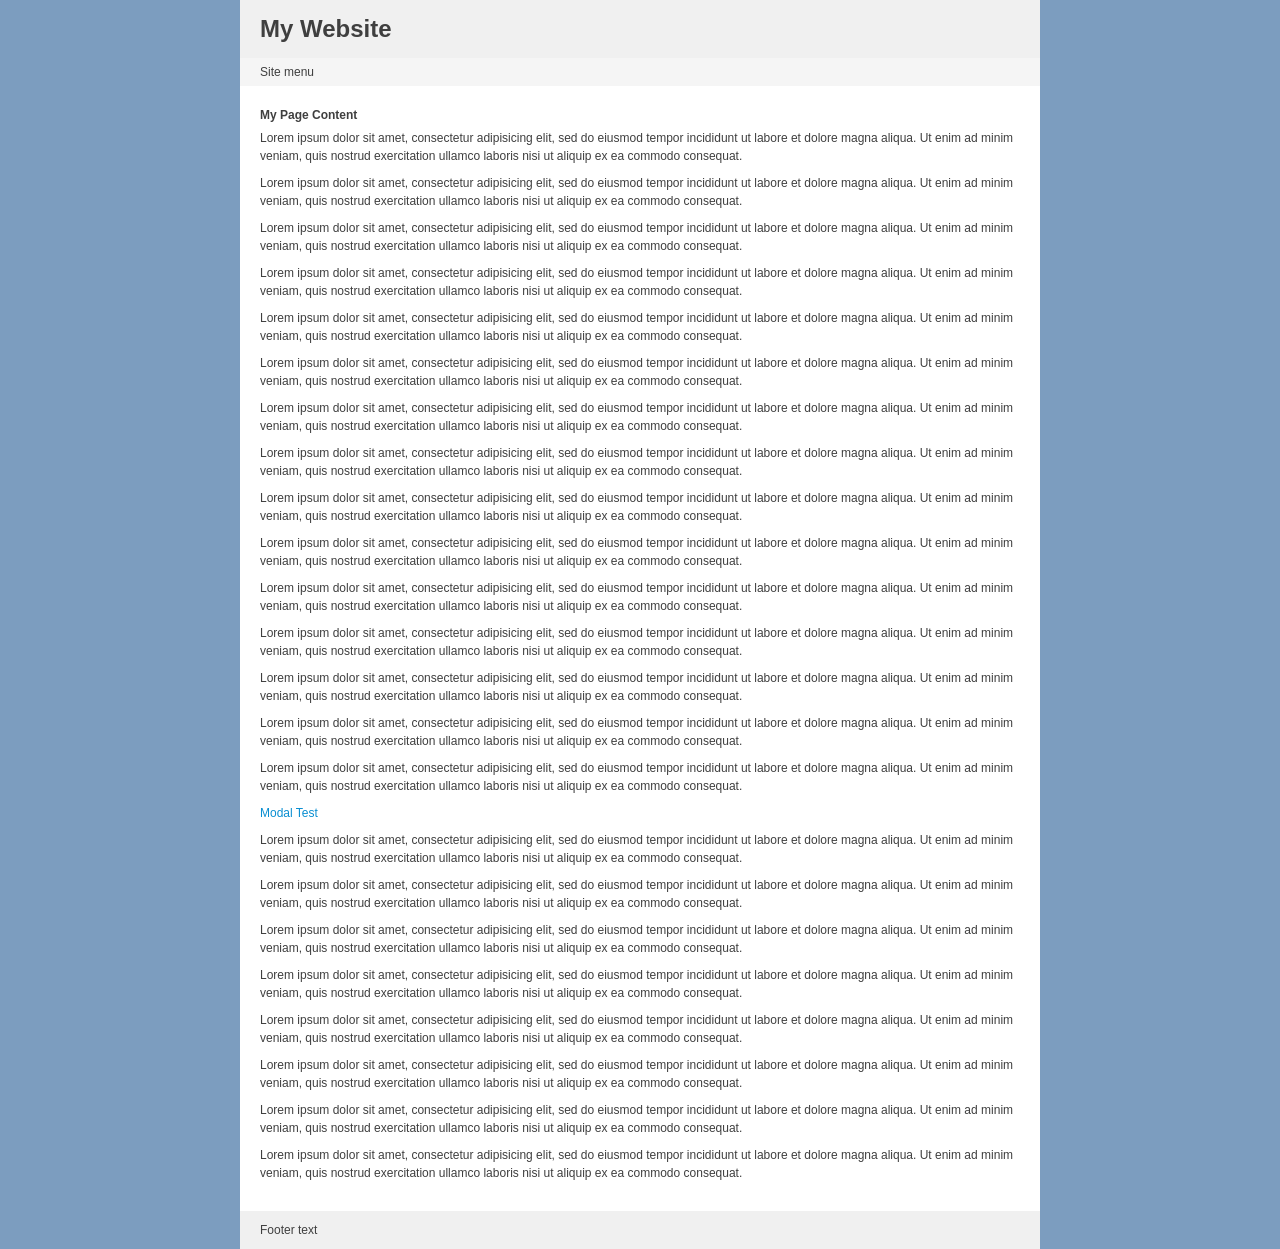
<file: public/javascripts/mocha_v.0.9.5/demo-dock-only.html>
<!DOCTYPE html PUBLIC "-//W3C//DTD XHTML 1.0 Strict//EN" "http://www.w3.org/TR/xhtml1/DTD/xhtml1-strict.dtd">
<html xmlns="http://www.w3.org/1999/xhtml" xml:lang="en" lang="en" dir="ltr">
<head>
	<meta http-equiv="Content-Type" content="text/html; charset=UTF-8" />

	<title>Mootools MochaUI - Fixed Width with Dock</title>

	<link rel="stylesheet" href="css/content.css" type="text/css" />
	<link rel="stylesheet" href="css/ui.css" type="text/css" />
	<script type="text/javascript" src="scripts/mootools-1.2-core.js"></script>
	<script type="text/javascript" src="scripts/mootools-1.2-more.js"></script>
	<!--[if IE]>
		<script type="text/javascript" src="scripts/excanvas-compressed.js"></script>
	<![endif]-->
	<script type="text/javascript" src="scripts/source/Utilities/mocha.js.php"></script>

	<!-- <script type="text/javascript" src="scripts/mocha.js" charset="utf-8"></script> -->

	<script type="text/javascript">
	
	MochaUI.aboutWindow = function(){
		new MochaUI.Window({
			id: 'about',
			title: 'MochaUI',
			loadMethod: 'xhr',
			contentURL: 'pages/about.html',
			type: 'modal2',
			width: 350,
			height: 195,
			contentBgColor: '#e5e5e5 url(images/logo2.gif) left 3px no-repeat',
			padding: { top: 43, right: 12, bottom: 10, left: 12 },
			scrollbars:  false
		});
	}}	

	window.addEvent('domready', function(){
		MochaUI.Desktop = new MochaUI.Desktop();
		MochaUI.Dock = new MochaUI.Dock({
			dockPosition: 'bottom'
		});
		MochaUI.Modal = new MochaUI.Modal();
		MochaUI.NewWindowsFromHTML = new MochaUI.NewWindowsFromHTML();

		$('aboutLink').addEvent('click', function(e){
			new Event(e).stop();
			MochaUI.aboutWindow();
		});

	});
	</script>


<style>	

#desktop {
	visibility: visible;
}

#pageWrapper {
	overflow: auto;
	background: #7c9dbf;
	border: 0;	
}

#page {
	margin: 0 auto 0;
	width: 800px;
	background: #fff;	
}

#header {
	background: #f0f0f0;
	padding: 20px;	
}

#navigation {
	background: #f5f5f5;
	padding: 5px 20px;	
}

#content {
	padding: 20px;
}

#footer {
	background: #f0f0f0;
	padding: 10px 20px;
}

#dockWrapper {
	border-top: 1px solid #999;
	border-bottom: 0;
}

#dockWrapper.top {
	border-top: 0;
	border-bottom: 1px solid #999;
}

</style>

</head>
<body>

<div id="desktop">
	
<div id="dockWrapper">
	<div id="dock">
		<div id="dockPlacement"></div>
		<div id="dockAutoHide"></div>
		<div id="dockSort"><div id="dockClear" class="clear"></div></div>
	</div>
</div>	

<div id="pageWrapper">
	<div id="page">
	
		<!-- PAGE CONTENT BEGINS HERE -->

		<div id="header">
			<h1>My Website</h1>
		</div>
		
		<div id="navigation">
			Site menu
		</div>			

		<div id="content">	
			<h3>My Page Content</h3>
			<p>Lorem ipsum dolor sit amet, consectetur adipisicing elit, sed do eiusmod tempor incididunt ut labore et dolore magna aliqua. Ut enim ad minim veniam, quis nostrud exercitation ullamco laboris nisi ut aliquip ex ea commodo consequat.</p>

			<p>Lorem ipsum dolor sit amet, consectetur adipisicing elit, sed do eiusmod tempor incididunt ut labore et dolore magna aliqua. Ut enim ad minim veniam, quis nostrud exercitation ullamco laboris nisi ut aliquip ex ea commodo consequat.</p>

			<p>Lorem ipsum dolor sit amet, consectetur adipisicing elit, sed do eiusmod tempor incididunt ut labore et dolore magna aliqua. Ut enim ad minim veniam, quis nostrud exercitation ullamco laboris nisi ut aliquip ex ea commodo consequat.</p>

			<p>Lorem ipsum dolor sit amet, consectetur adipisicing elit, sed do eiusmod tempor incididunt ut labore et dolore magna aliqua. Ut enim ad minim veniam, quis nostrud exercitation ullamco laboris nisi ut aliquip ex ea commodo consequat.</p>

			<p>Lorem ipsum dolor sit amet, consectetur adipisicing elit, sed do eiusmod tempor incididunt ut labore et dolore magna aliqua. Ut enim ad minim veniam, quis nostrud exercitation ullamco laboris nisi ut aliquip ex ea commodo consequat.</p>

			<p>Lorem ipsum dolor sit amet, consectetur adipisicing elit, sed do eiusmod tempor incididunt ut labore et dolore magna aliqua. Ut enim ad minim veniam, quis nostrud exercitation ullamco laboris nisi ut aliquip ex ea commodo consequat.</p>

			<p>Lorem ipsum dolor sit amet, consectetur adipisicing elit, sed do eiusmod tempor incididunt ut labore et dolore magna aliqua. Ut enim ad minim veniam, quis nostrud exercitation ullamco laboris nisi ut aliquip ex ea commodo consequat.</p>

			<p>Lorem ipsum dolor sit amet, consectetur adipisicing elit, sed do eiusmod tempor incididunt ut labore et dolore magna aliqua. Ut enim ad minim veniam, quis nostrud exercitation ullamco laboris nisi ut aliquip ex ea commodo consequat.</p>

			<p>Lorem ipsum dolor sit amet, consectetur adipisicing elit, sed do eiusmod tempor incididunt ut labore et dolore magna aliqua. Ut enim ad minim veniam, quis nostrud exercitation ullamco laboris nisi ut aliquip ex ea commodo consequat.</p>

			<p>Lorem ipsum dolor sit amet, consectetur adipisicing elit, sed do eiusmod tempor incididunt ut labore et dolore magna aliqua. Ut enim ad minim veniam, quis nostrud exercitation ullamco laboris nisi ut aliquip ex ea commodo consequat.</p>

			<p>Lorem ipsum dolor sit amet, consectetur adipisicing elit, sed do eiusmod tempor incididunt ut labore et dolore magna aliqua. Ut enim ad minim veniam, quis nostrud exercitation ullamco laboris nisi ut aliquip ex ea commodo consequat.</p>

			<p>Lorem ipsum dolor sit amet, consectetur adipisicing elit, sed do eiusmod tempor incididunt ut labore et dolore magna aliqua. Ut enim ad minim veniam, quis nostrud exercitation ullamco laboris nisi ut aliquip ex ea commodo consequat.</p>

			<p>Lorem ipsum dolor sit amet, consectetur adipisicing elit, sed do eiusmod tempor incididunt ut labore et dolore magna aliqua. Ut enim ad minim veniam, quis nostrud exercitation ullamco laboris nisi ut aliquip ex ea commodo consequat.</p>

			<p>Lorem ipsum dolor sit amet, consectetur adipisicing elit, sed do eiusmod tempor incididunt ut labore et dolore magna aliqua. Ut enim ad minim veniam, quis nostrud exercitation ullamco laboris nisi ut aliquip ex ea commodo consequat.</p>

			<p>Lorem ipsum dolor sit amet, consectetur adipisicing elit, sed do eiusmod tempor incididunt ut labore et dolore magna aliqua. Ut enim ad minim veniam, quis nostrud exercitation ullamco laboris nisi ut aliquip ex ea commodo consequat.</p>

			<p><a id="aboutLink" href="pages/about.html">Modal Test</a></p>

			<p>Lorem ipsum dolor sit amet, consectetur adipisicing elit, sed do eiusmod tempor incididunt ut labore et dolore magna aliqua. Ut enim ad minim veniam, quis nostrud exercitation ullamco laboris nisi ut aliquip ex ea commodo consequat.</p>

			<p>Lorem ipsum dolor sit amet, consectetur adipisicing elit, sed do eiusmod tempor incididunt ut labore et dolore magna aliqua. Ut enim ad minim veniam, quis nostrud exercitation ullamco laboris nisi ut aliquip ex ea commodo consequat.</p>

			<p>Lorem ipsum dolor sit amet, consectetur adipisicing elit, sed do eiusmod tempor incididunt ut labore et dolore magna aliqua. Ut enim ad minim veniam, quis nostrud exercitation ullamco laboris nisi ut aliquip ex ea commodo consequat.</p>

			<p>Lorem ipsum dolor sit amet, consectetur adipisicing elit, sed do eiusmod tempor incididunt ut labore et dolore magna aliqua. Ut enim ad minim veniam, quis nostrud exercitation ullamco laboris nisi ut aliquip ex ea commodo consequat.</p>

			<p>Lorem ipsum dolor sit amet, consectetur adipisicing elit, sed do eiusmod tempor incididunt ut labore et dolore magna aliqua. Ut enim ad minim veniam, quis nostrud exercitation ullamco laboris nisi ut aliquip ex ea commodo consequat.</p>

			<p>Lorem ipsum dolor sit amet, consectetur adipisicing elit, sed do eiusmod tempor incididunt ut labore et dolore magna aliqua. Ut enim ad minim veniam, quis nostrud exercitation ullamco laboris nisi ut aliquip ex ea commodo consequat.</p>

			<p>Lorem ipsum dolor sit amet, consectetur adipisicing elit, sed do eiusmod tempor incididunt ut labore et dolore magna aliqua. Ut enim ad minim veniam, quis nostrud exercitation ullamco laboris nisi ut aliquip ex ea commodo consequat.</p>

			<p>Lorem ipsum dolor sit amet, consectetur adipisicing elit, sed do eiusmod tempor incididunt ut labore et dolore magna aliqua. Ut enim ad minim veniam, quis nostrud exercitation ullamco laboris nisi ut aliquip ex ea commodo consequat.</p>

		</div><!-- content end -->

		<div id="footer">
			Footer text
		</div>

	<!-- PAGE CONTENT ENDS HERE -->
	</div><!-- page end -->
</div><!-- pageWrapper end -->

<div class="mocha" id="myWindow01" style="width:300px;height:255px;top:90px;left:350px">
	<h3 class="mochaTitle">My Window 01</h3>
	<p>My Window Content</p>
</div>

<div class="mocha" id="myWindow02" style="width:300px;height:275px;top:160px;left:420px">
	<h3 class="mochaTitle">My Window 02</h3>
	<p>My Window Content</p>
</div>

<div class="mocha" id="myWindow03" style="width:300px;height:105px;top:230px;left:490px">
	<h3 class="mochaTitle">My Window 03</h3>
	<p>My Window Content</p>
</div>

</div><!-- desktop end -->

</body>
</html>
</file>
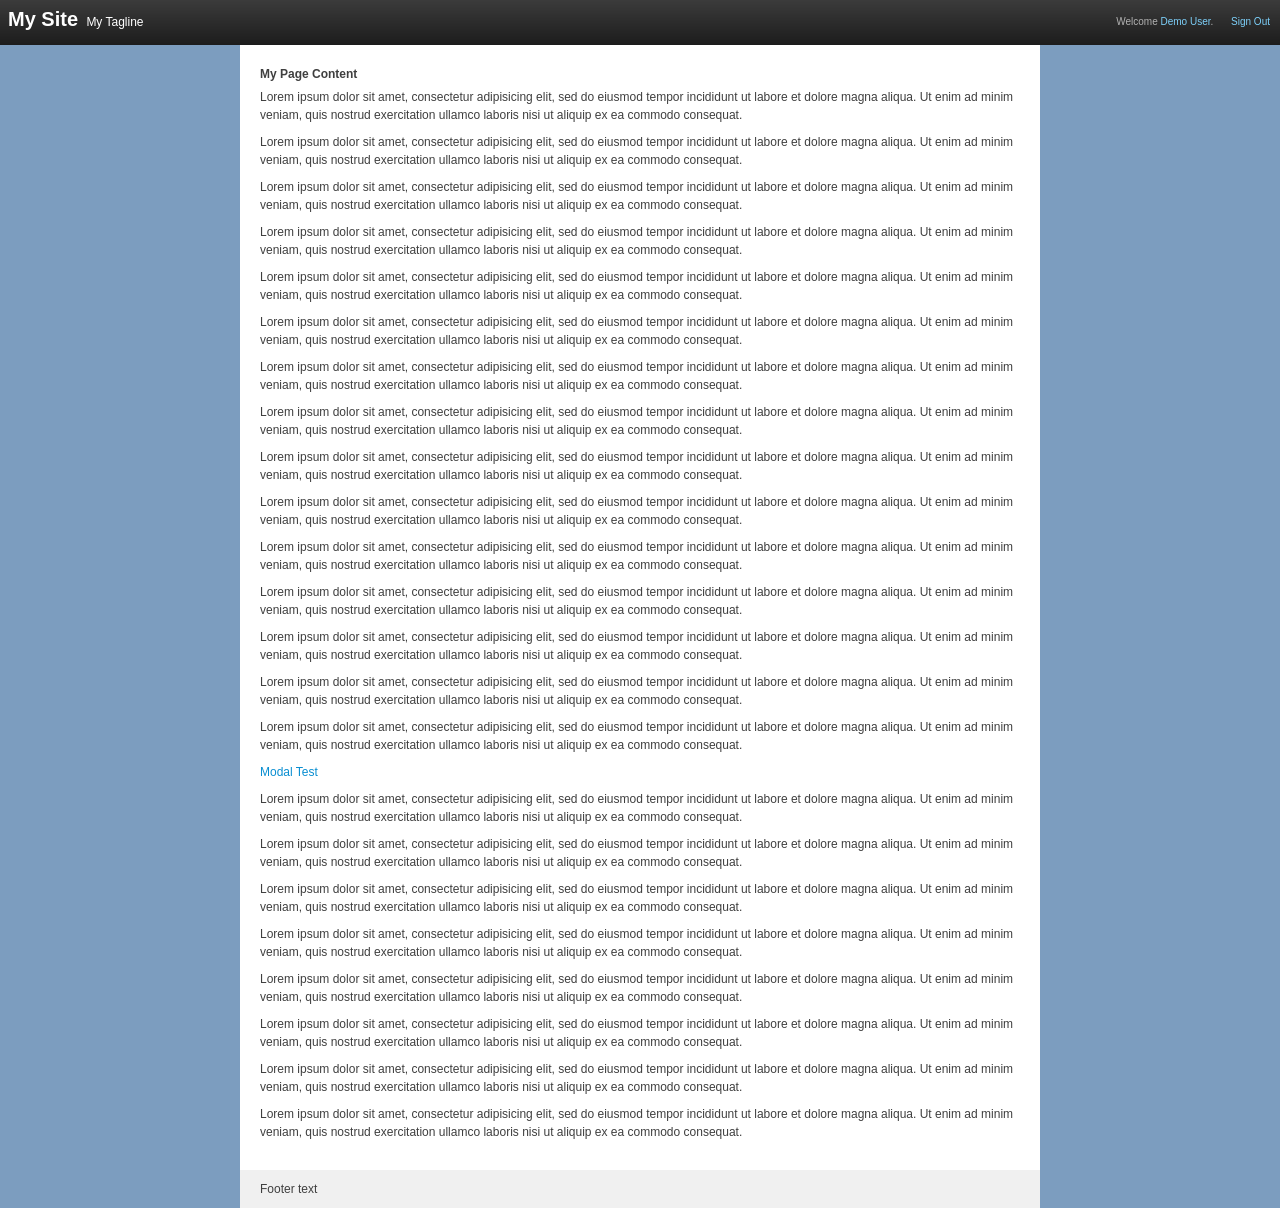
<file: public/javascripts/mocha_v.0.9.5/demo-fixed-width.html>
<!DOCTYPE html PUBLIC "-//W3C//DTD XHTML 1.0 Strict//EN" "http://www.w3.org/TR/xhtml1/DTD/xhtml1-strict.dtd">
<html xmlns="http://www.w3.org/1999/xhtml" xml:lang="en" lang="en" dir="ltr">
<head>
	<meta http-equiv="Content-Type" content="text/html; charset=UTF-8" />

	<title>Mootools MochaUI - Fixed Width with Dock</title>

	<link rel="stylesheet" href="css/content.css" type="text/css" />
	<link rel="stylesheet" href="css/ui.css" type="text/css" />
	
<style>	

#desktop {
	visibility: visible;
}

#desktopTitlebarWrapper {
	border: 0;
}	

#desktopTitlebar {
	padding: 7px 8px 6px 8px;
	height: 23px;
	background: transparent;
}

#desktopTitlebar h1.applicationTitle {
	display: inline;
	margin: 0;
	padding: 0 5px 0 0;
	font-size: 20px;
	line-height: 25px;
	font-weight: bold;
	color: #fff;
}

#desktopTitlebar h2.tagline {
	display: inline;
	font-size: 12px;
	color: #fff;
	font-weight: normal;
	padding: 5px 0 0 0;
}

#desktopTitlebar h2.tagline .taglineEm {
	color: #fff;
	font-weight: bold;	
}

#pageWrapper {
	overflow: auto;
	background: #7c9dbf;
	border: 0;	
}	

#page {
	margin: 0 auto 0;
	width: 800px;
	background: #fff;
}

#content {
	padding: 20px;
}

#footer {
	background: #f0f0f0;
	padding: 10px 20px;
}

#dockWrapper {
	border-top: 1px solid #222;
	border-bottom: 0;
}

#dockWrapper.top {
	border-top: 0;
	border-bottom: 1px solid #222;
}

</style>	


	<script type="text/javascript" src="scripts/mootools-1.2-core.js"></script>
	<script type="text/javascript" src="scripts/mootools-1.2-more.js"></script>
	<!--[if IE]>
		<script type="text/javascript" src="scripts/excanvas-compressed.js"></script>
	<![endif]-->	
	<script type="text/javascript" src="scripts/source/Utilities/mocha.js.php"></script>
	
	<!-- <script type="text/javascript" src="scripts/mocha.js" charset="utf-8"></script> -->

	<script type="text/javascript">

	MochaUI.aboutWindow = function(){
		new MochaUI.Window({
			id: 'about',
			title: 'MochaUI',
			loadMethod: 'xhr',
			contentURL: 'pages/about.html',
			type: 'modal2',
			width: 350,
			height: 195,
			contentBgColor: '#e5e5e5 url(images/logo2.gif) left 3px no-repeat',
			padding: { top: 43, right: 12, bottom: 10, left: 12 },
			scrollbars:  false
		});
	}

	window.addEvent('domready', function(){
		MochaUI.Desktop = new MochaUI.Desktop();
		MochaUI.Dock = new MochaUI.Dock();
		MochaUI.Modal = new MochaUI.Modal();
		MochaUI.NewWindowsFromHTML = new MochaUI.NewWindowsFromHTML();

		$('aboutLink').addEvent('click', function(e){
			new Event(e).stop();
			MochaUI.aboutWindow();
		});

	});
	</script>

</head>
<body>

<div id="desktop">

<div id="desktopHeader">
	<div id="desktopTitlebarWrapper">
		<div id="desktopTitlebar">
			<div id="topNav">
				<ul class="menu-right">
				<li>Welcome <a href="#" onclick="MochaUI.notification('Do Something');return false;">Demo User</a>.</li>
				<li><a href="#" onclick="MochaUI.notification('Do Something');return false;">Sign Out</a></li>				
				</ul>
			</div>
			<h1 class="applicationTitle">My Site</h1>
			<h2 class="tagline">My Tagline</h2>
		</div>
	</div>
</div>
<div id="dockWrapper">
	<div id="dock">
		<div id="dockPlacement"></div>
		<div id="dockAutoHide"></div>
		<div id="dockSort"><div id="dockClear" class="clear"></div></div>
	</div>
</div>	

<div id="pageWrapper">
	<div id="page">

		<!-- PAGE CONTENT BEGINS HERE -->

		<div id="content">
			<h3>My Page Content</h3>
			<p>Lorem ipsum dolor sit amet, consectetur adipisicing elit, sed do eiusmod tempor incididunt ut labore et dolore magna aliqua. Ut enim ad minim veniam, quis nostrud exercitation ullamco laboris nisi ut aliquip ex ea commodo consequat.</p>

			<p>Lorem ipsum dolor sit amet, consectetur adipisicing elit, sed do eiusmod tempor incididunt ut labore et dolore magna aliqua. Ut enim ad minim veniam, quis nostrud exercitation ullamco laboris nisi ut aliquip ex ea commodo consequat.</p>

			<p>Lorem ipsum dolor sit amet, consectetur adipisicing elit, sed do eiusmod tempor incididunt ut labore et dolore magna aliqua. Ut enim ad minim veniam, quis nostrud exercitation ullamco laboris nisi ut aliquip ex ea commodo consequat.</p>

			<p>Lorem ipsum dolor sit amet, consectetur adipisicing elit, sed do eiusmod tempor incididunt ut labore et dolore magna aliqua. Ut enim ad minim veniam, quis nostrud exercitation ullamco laboris nisi ut aliquip ex ea commodo consequat.</p>

			<p>Lorem ipsum dolor sit amet, consectetur adipisicing elit, sed do eiusmod tempor incididunt ut labore et dolore magna aliqua. Ut enim ad minim veniam, quis nostrud exercitation ullamco laboris nisi ut aliquip ex ea commodo consequat.</p>

			<p>Lorem ipsum dolor sit amet, consectetur adipisicing elit, sed do eiusmod tempor incididunt ut labore et dolore magna aliqua. Ut enim ad minim veniam, quis nostrud exercitation ullamco laboris nisi ut aliquip ex ea commodo consequat.</p>

			<p>Lorem ipsum dolor sit amet, consectetur adipisicing elit, sed do eiusmod tempor incididunt ut labore et dolore magna aliqua. Ut enim ad minim veniam, quis nostrud exercitation ullamco laboris nisi ut aliquip ex ea commodo consequat.</p>

			<p>Lorem ipsum dolor sit amet, consectetur adipisicing elit, sed do eiusmod tempor incididunt ut labore et dolore magna aliqua. Ut enim ad minim veniam, quis nostrud exercitation ullamco laboris nisi ut aliquip ex ea commodo consequat.</p>

			<p>Lorem ipsum dolor sit amet, consectetur adipisicing elit, sed do eiusmod tempor incididunt ut labore et dolore magna aliqua. Ut enim ad minim veniam, quis nostrud exercitation ullamco laboris nisi ut aliquip ex ea commodo consequat.</p>

			<p>Lorem ipsum dolor sit amet, consectetur adipisicing elit, sed do eiusmod tempor incididunt ut labore et dolore magna aliqua. Ut enim ad minim veniam, quis nostrud exercitation ullamco laboris nisi ut aliquip ex ea commodo consequat.</p>

			<p>Lorem ipsum dolor sit amet, consectetur adipisicing elit, sed do eiusmod tempor incididunt ut labore et dolore magna aliqua. Ut enim ad minim veniam, quis nostrud exercitation ullamco laboris nisi ut aliquip ex ea commodo consequat.</p>

			<p>Lorem ipsum dolor sit amet, consectetur adipisicing elit, sed do eiusmod tempor incididunt ut labore et dolore magna aliqua. Ut enim ad minim veniam, quis nostrud exercitation ullamco laboris nisi ut aliquip ex ea commodo consequat.</p>

			<p>Lorem ipsum dolor sit amet, consectetur adipisicing elit, sed do eiusmod tempor incididunt ut labore et dolore magna aliqua. Ut enim ad minim veniam, quis nostrud exercitation ullamco laboris nisi ut aliquip ex ea commodo consequat.</p>

			<p>Lorem ipsum dolor sit amet, consectetur adipisicing elit, sed do eiusmod tempor incididunt ut labore et dolore magna aliqua. Ut enim ad minim veniam, quis nostrud exercitation ullamco laboris nisi ut aliquip ex ea commodo consequat.</p>

			<p>Lorem ipsum dolor sit amet, consectetur adipisicing elit, sed do eiusmod tempor incididunt ut labore et dolore magna aliqua. Ut enim ad minim veniam, quis nostrud exercitation ullamco laboris nisi ut aliquip ex ea commodo consequat.</p>

			<p><a id="aboutLink" href="pages/about.html">Modal Test</a></p>

			<p>Lorem ipsum dolor sit amet, consectetur adipisicing elit, sed do eiusmod tempor incididunt ut labore et dolore magna aliqua. Ut enim ad minim veniam, quis nostrud exercitation ullamco laboris nisi ut aliquip ex ea commodo consequat.</p>

			<p>Lorem ipsum dolor sit amet, consectetur adipisicing elit, sed do eiusmod tempor incididunt ut labore et dolore magna aliqua. Ut enim ad minim veniam, quis nostrud exercitation ullamco laboris nisi ut aliquip ex ea commodo consequat.</p>

			<p>Lorem ipsum dolor sit amet, consectetur adipisicing elit, sed do eiusmod tempor incididunt ut labore et dolore magna aliqua. Ut enim ad minim veniam, quis nostrud exercitation ullamco laboris nisi ut aliquip ex ea commodo consequat.</p>

			<p>Lorem ipsum dolor sit amet, consectetur adipisicing elit, sed do eiusmod tempor incididunt ut labore et dolore magna aliqua. Ut enim ad minim veniam, quis nostrud exercitation ullamco laboris nisi ut aliquip ex ea commodo consequat.</p>

			<p>Lorem ipsum dolor sit amet, consectetur adipisicing elit, sed do eiusmod tempor incididunt ut labore et dolore magna aliqua. Ut enim ad minim veniam, quis nostrud exercitation ullamco laboris nisi ut aliquip ex ea commodo consequat.</p>

			<p>Lorem ipsum dolor sit amet, consectetur adipisicing elit, sed do eiusmod tempor incididunt ut labore et dolore magna aliqua. Ut enim ad minim veniam, quis nostrud exercitation ullamco laboris nisi ut aliquip ex ea commodo consequat.</p>

			<p>Lorem ipsum dolor sit amet, consectetur adipisicing elit, sed do eiusmod tempor incididunt ut labore et dolore magna aliqua. Ut enim ad minim veniam, quis nostrud exercitation ullamco laboris nisi ut aliquip ex ea commodo consequat.</p>

			<p>Lorem ipsum dolor sit amet, consectetur adipisicing elit, sed do eiusmod tempor incididunt ut labore et dolore magna aliqua. Ut enim ad minim veniam, quis nostrud exercitation ullamco laboris nisi ut aliquip ex ea commodo consequat.</p>

		</div><!-- content end -->

		<div id="footer">
			Footer text
		</div>

	<!-- PAGE CONTENT ENDS HERE -->
	</div><!-- page end -->
</div><!-- pageWrapper end -->

<div class="mocha" id="myWindow01" style="width:300px;height:255px;top:90px;left:350px">
	<h3 class="mochaTitle">My Window 01</h3>
	<p>My Window Content</p>
</div>

<div class="mocha" id="myWindow02" style="width:300px;height:275px;top:160px;left:420px">
	<h3 class="mochaTitle">My Window 02</h3>
	<p>My Window Content</p>
</div>

<div class="mocha" id="myWindow03" style="width:300px;height:105px;top:230px;left:490px">
	<h3 class="mochaTitle">My Window 03</h3>
	<p>My Window Content</p>
</div>

</div><!-- desktop end -->

</body>
</html>
</file>
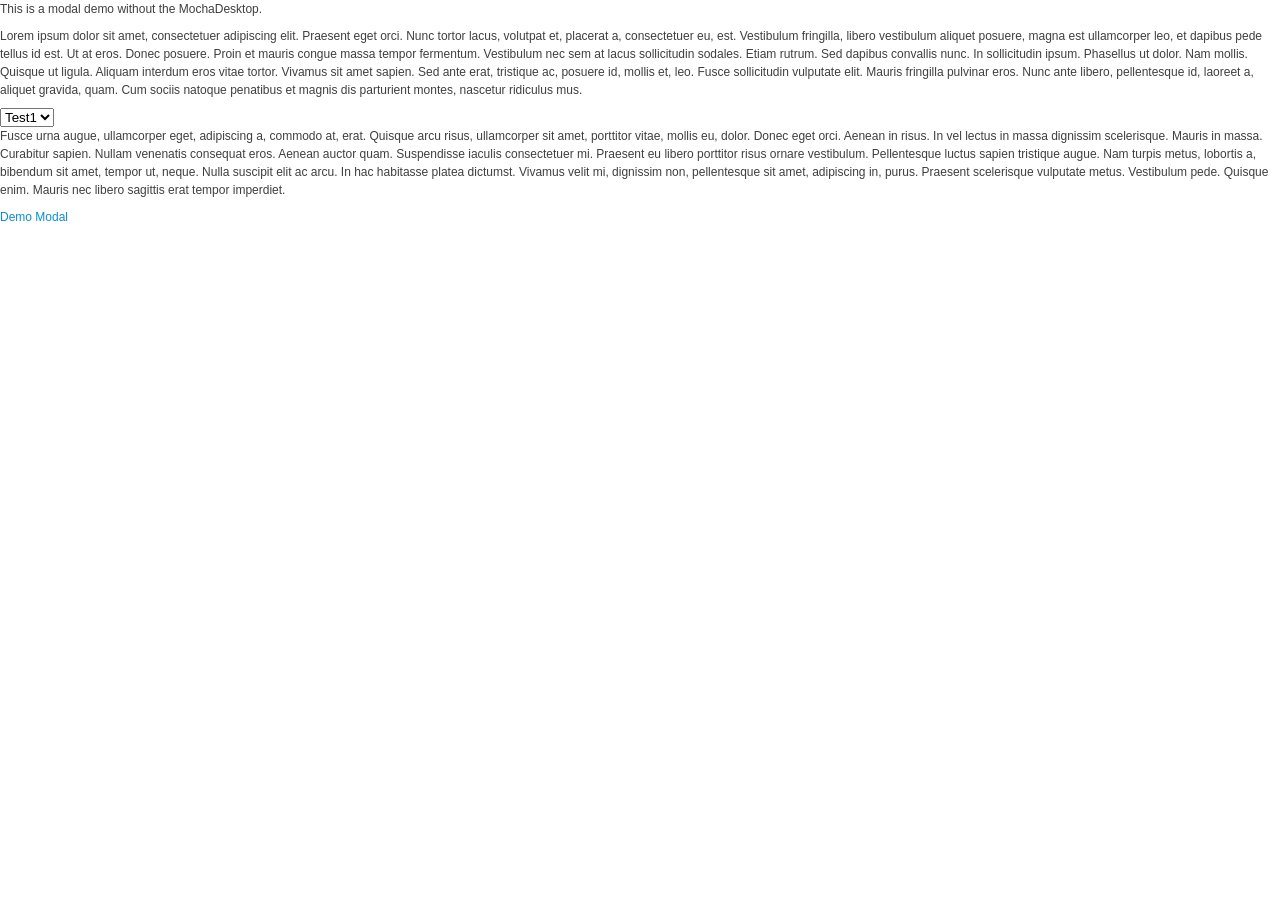
<file: public/javascripts/mocha_v.0.9.5/demo-modal-only.html>
<!DOCTYPE html PUBLIC "-//W3C//DTD XHTML 1.0 Strict//EN" "http://www.w3.org/TR/xhtml1/DTD/xhtml1-strict.dtd">
<html xmlns="http://www.w3.org/1999/xhtml" xml:lang="en" lang="en" dir="ltr">
<head>
	<meta http-equiv="Content-Type" content="text/html; charset=UTF-8" />

	<title>Mootools MochaUI</title>

	<link rel="stylesheet" href="css/content.css" type="text/css" />
	<link rel="stylesheet" href="css/ui.css" type="text/css" />
	<script type="text/javascript" src="scripts/mootools-1.2-core.js"></script>
	<script type="text/javascript" src="scripts/mootools-1.2-more.js"></script>
	<!--[if IE]>
		<script type="text/javascript" src="scripts/excanvas-compressed.js"></script>
	<![endif]-->

	<script type="text/javascript" src="scripts/source/Utilities/mocha.js.php"></script>

	<!-- <script type="text/javascript" src="scripts/mocha.js" charset="utf-8"></script> -->

	<script type="text/javascript">
	window.addEvent('domready', function(){
		if ($('modalDemoLink')){
			$('modalDemoLink').addEvent('click', function(e){
				new Event(e).stop();
				new MochaUI.Window({
					id: 'modalDemo',
					title: 'A Modal Window',
					content: 'Your modal window content',
					type: 'modal',
					width: 300,
					height: 150
				});
			});
		}
		MochaUI.Modal = new MochaUI.Modal();
	});

	</script>	

</head>
<body>
<p>This is a modal demo without the MochaDesktop.</p>

<p>Lorem ipsum dolor sit amet, consectetuer adipiscing elit. Praesent eget orci. Nunc tortor lacus, volutpat et, placerat a, consectetuer eu, est. Vestibulum fringilla, libero vestibulum aliquet posuere, magna est ullamcorper leo, et dapibus pede tellus id est. Ut at eros. Donec posuere. Proin et mauris congue massa tempor fermentum. Vestibulum nec sem at lacus sollicitudin sodales. Etiam rutrum. Sed dapibus convallis nunc. In sollicitudin ipsum. Phasellus ut dolor. Nam mollis. Quisque ut ligula. Aliquam interdum eros vitae tortor. Vivamus sit amet sapien. Sed ante erat, tristique ac, posuere id, mollis et, leo. Fusce sollicitudin vulputate elit. Mauris fringilla pulvinar eros. Nunc ante libero, pellentesque id, laoreet a, aliquet gravida, quam. Cum sociis natoque penatibus et magnis dis parturient montes, nascetur ridiculus mus.</p>

			<select>
				<option value ="test1">Test1</option>
				<option value ="test2">Test2</option>
				<option value ="test3">Test3</option>
				<option value ="test4">Test4</option>
			</select>

<p>Fusce urna augue, ullamcorper eget, adipiscing a, commodo at, erat. Quisque arcu risus, ullamcorper sit amet, porttitor vitae, mollis eu, dolor. Donec eget orci. Aenean in risus. In vel lectus in massa dignissim scelerisque. Mauris in massa. Curabitur sapien. Nullam venenatis consequat eros. Aenean auctor quam. Suspendisse iaculis consectetuer mi. Praesent eu libero porttitor risus ornare vestibulum. Pellentesque luctus sapien tristique augue. Nam turpis metus, lobortis a, bibendum sit amet, tempor ut, neque. Nulla suscipit elit ac arcu. In hac habitasse platea dictumst. Vivamus velit mi, dignissim non, pellentesque sit amet, adipiscing in, purus. Praesent scelerisque vulputate metus. Vestibulum pede. Quisque enim. Mauris nec libero sagittis erat tempor imperdiet.</p>

<p><a id="modalDemoLink" href="">Demo Modal</a></p>

</body>
</html>
</file>
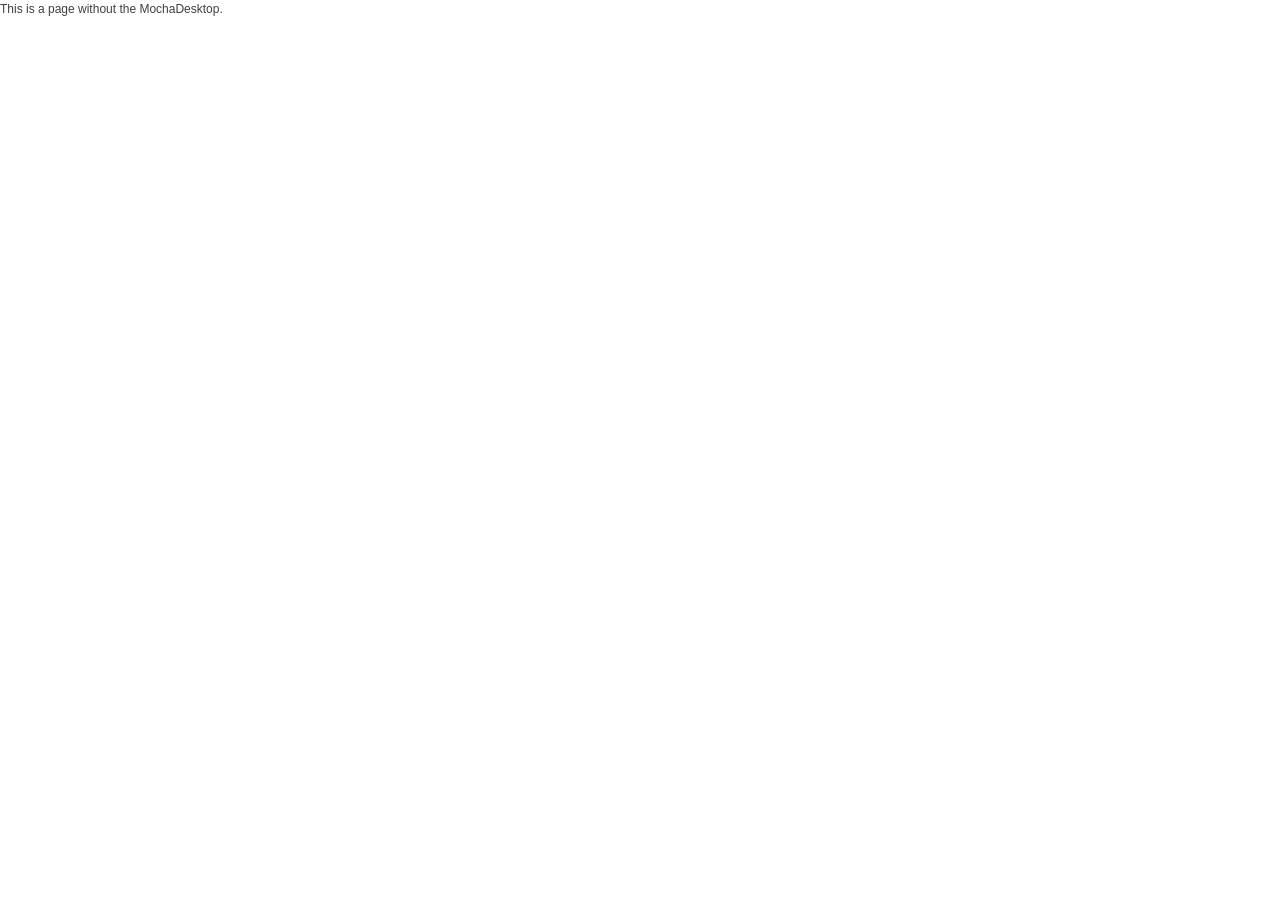
<file: public/javascripts/mocha_v.0.9.5/demo-no-desktop.html>
<!DOCTYPE html PUBLIC "-//W3C//DTD XHTML 1.0 Strict//EN" "http://www.w3.org/TR/xhtml1/DTD/xhtml1-strict.dtd">
<html xmlns="http://www.w3.org/1999/xhtml" xml:lang="en" lang="en" dir="ltr">
<head>
	<meta http-equiv="Content-Type" content="text/html; charset=UTF-8" />

	<title>Mootools MochaUI</title>

	<link rel="stylesheet" href="css/content.css" type="text/css" />
	<link rel="stylesheet" href="css/ui.css" type="text/css" />
	<script type="text/javascript" src="scripts/mootools-1.2-core.js"></script>
	<script type="text/javascript" src="scripts/mootools-1.2-more.js"></script>
	<!--[if IE]>
		<script type="text/javascript" src="scripts/excanvas-compressed.js"></script>
	<![endif]-->
	<script type="text/javascript" src="scripts/source/Utilities/mocha.js.php"></script>

	<!-- <script type="text/javascript" src="scripts/mocha.js" charset="utf-8"></script> -->

	<script type="text/javascript">
	window.addEvent('domready', function(){
		MochaUI.NewWindowsFromHTML = new MochaUI.NewWindowsFromHTML();
	});
	</script>

</head>
<body>
<p>This is a page without the MochaDesktop.</p>

<div class="mocha" id="myWindow01" style="width:300px;height:255px;top:50px;left:350px">
	<h3 class="mochaTitle">My Window 01</h3>
	<p>My Window Content</p>
</div>

<div class="mocha" id="myWindow02" style="width:300px;height:275px;top:120px;left:420px">
	<h3 class="mochaTitle">My Window 02</h3>
	<p>My Window Content</p>
</div>

<div class="mocha" id="myWindow03" style="width:300px;height:105px;top:190px;left:490px">
	<h3 class="mochaTitle">My Window 03</h3>
	<p>My Window Content</p>
</div>

</body>
</html>
</file>
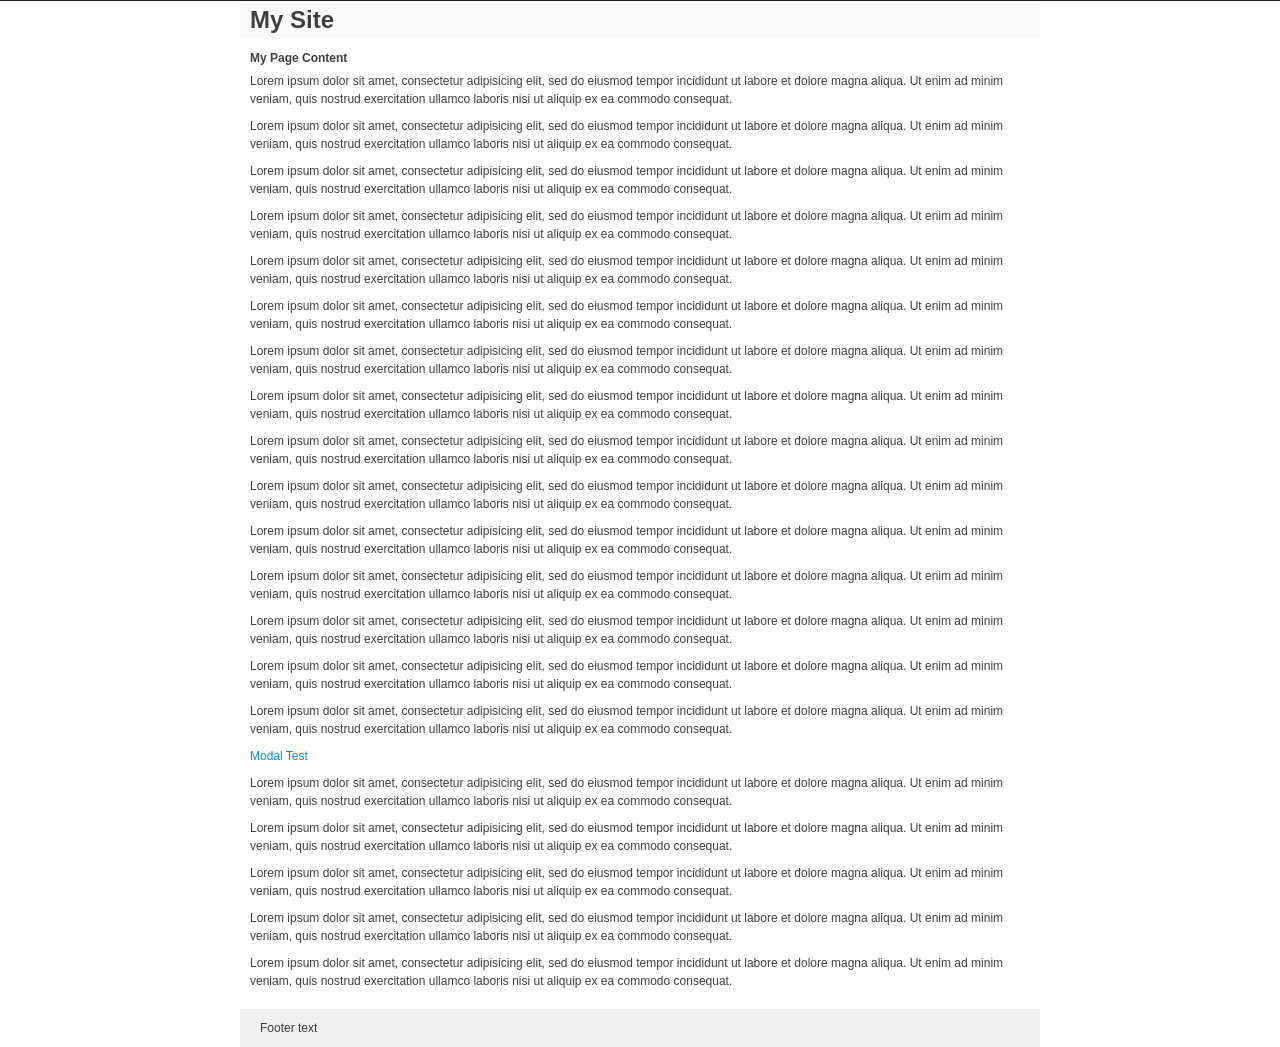
<file: public/javascripts/mocha_v.0.9.5/demo-no-toolbars.html>
<!DOCTYPE html PUBLIC "-//W3C//DTD XHTML 1.0 Strict//EN" "http://www.w3.org/TR/xhtml1/DTD/xhtml1-strict.dtd">
<html xmlns="http://www.w3.org/1999/xhtml" xml:lang="en" lang="en" dir="ltr">
<head>
	<meta http-equiv="Content-Type" content="text/html; charset=UTF-8" />

	<title>Mootools MochaUI - Fixed Width and No Toolbars</title>

	<link rel="stylesheet" href="css/content.css" type="text/css" />
	<link rel="stylesheet" href="css/ui.css" type="text/css" />
	<script type="text/javascript" src="scripts/mootools-1.2-core.js"></script>
	<script type="text/javascript" src="scripts/mootools-1.2-more.js"></script>
	<!--[if IE]>
		<script type="text/javascript" src="scripts/excanvas-compressed.js"></script>
	<![endif]-->	
	<script type="text/javascript" src="scripts/source/Utilities/mocha.js.php"></script>

	<!-- <script type="text/javascript" src="scripts/mocha.js" charset="utf-8"></script> -->

	<script type="text/javascript">

	MochaUI.aboutWindow = function(){
		new MochaUI.Window({
			id: 'about',
			title: 'MochaUI',
			loadMethod: 'xhr',
			contentURL: 'pages/about.html',
			type: 'modal2',
			width: 350,
			height: 195,
			contentBgColor: '#e5e5e5 url(images/logo2.gif) left 3px no-repeat',
			padding: { top: 43, right: 12, bottom: 10, left: 12 },
			scrollbars:  false
		});
	}

	window.addEvent('domready', function(){
		MochaUI.Desktop = new MochaUI.Desktop();
		MochaUI.Modal = new MochaUI.Modal();
		MochaUI.NewWindowsFromHTML = new MochaUI.NewWindowsFromHTML();

		$('aboutLink').addEvent('click', function(e){
			new Event(e).stop();
			MochaUI.aboutWindow();
		});

	});
	</script>


<style>

#desktop {
	visibility: visible;
}

#pageWrapper {
	overflow: auto;
}

#page {
	margin: 0 auto 0;
	width: 800px;
	background: #fff;
}

#header {
	padding: 10px;
	background: #fafafa;
}

#content {
	padding: 10px;
}

#footer {
	background: #f0f0f0;
	padding: 10px 20px;
}

</style>

</head>
<body>

<div id="desktop">

<div id="pageWrapper">
	<div id="page">
	
		<!-- PAGE CONTENT BEGINS HERE -->

		<div id="header">
			<h1>My Site</h1>
		</div>
		<div id="content">	
			<h3>My Page Content</h3>
			<p>Lorem ipsum dolor sit amet, consectetur adipisicing elit, sed do eiusmod tempor incididunt ut labore et dolore magna aliqua. Ut enim ad minim veniam, quis nostrud exercitation ullamco laboris nisi ut aliquip ex ea commodo consequat.</p>

			<p>Lorem ipsum dolor sit amet, consectetur adipisicing elit, sed do eiusmod tempor incididunt ut labore et dolore magna aliqua. Ut enim ad minim veniam, quis nostrud exercitation ullamco laboris nisi ut aliquip ex ea commodo consequat.</p>

			<p>Lorem ipsum dolor sit amet, consectetur adipisicing elit, sed do eiusmod tempor incididunt ut labore et dolore magna aliqua. Ut enim ad minim veniam, quis nostrud exercitation ullamco laboris nisi ut aliquip ex ea commodo consequat.</p>

			<p>Lorem ipsum dolor sit amet, consectetur adipisicing elit, sed do eiusmod tempor incididunt ut labore et dolore magna aliqua. Ut enim ad minim veniam, quis nostrud exercitation ullamco laboris nisi ut aliquip ex ea commodo consequat.</p>

			<p>Lorem ipsum dolor sit amet, consectetur adipisicing elit, sed do eiusmod tempor incididunt ut labore et dolore magna aliqua. Ut enim ad minim veniam, quis nostrud exercitation ullamco laboris nisi ut aliquip ex ea commodo consequat.</p>

			<p>Lorem ipsum dolor sit amet, consectetur adipisicing elit, sed do eiusmod tempor incididunt ut labore et dolore magna aliqua. Ut enim ad minim veniam, quis nostrud exercitation ullamco laboris nisi ut aliquip ex ea commodo consequat.</p>

			<p>Lorem ipsum dolor sit amet, consectetur adipisicing elit, sed do eiusmod tempor incididunt ut labore et dolore magna aliqua. Ut enim ad minim veniam, quis nostrud exercitation ullamco laboris nisi ut aliquip ex ea commodo consequat.</p>

			<p>Lorem ipsum dolor sit amet, consectetur adipisicing elit, sed do eiusmod tempor incididunt ut labore et dolore magna aliqua. Ut enim ad minim veniam, quis nostrud exercitation ullamco laboris nisi ut aliquip ex ea commodo consequat.</p>

			<p>Lorem ipsum dolor sit amet, consectetur adipisicing elit, sed do eiusmod tempor incididunt ut labore et dolore magna aliqua. Ut enim ad minim veniam, quis nostrud exercitation ullamco laboris nisi ut aliquip ex ea commodo consequat.</p>

			<p>Lorem ipsum dolor sit amet, consectetur adipisicing elit, sed do eiusmod tempor incididunt ut labore et dolore magna aliqua. Ut enim ad minim veniam, quis nostrud exercitation ullamco laboris nisi ut aliquip ex ea commodo consequat.</p>

			<p>Lorem ipsum dolor sit amet, consectetur adipisicing elit, sed do eiusmod tempor incididunt ut labore et dolore magna aliqua. Ut enim ad minim veniam, quis nostrud exercitation ullamco laboris nisi ut aliquip ex ea commodo consequat.</p>

			<p>Lorem ipsum dolor sit amet, consectetur adipisicing elit, sed do eiusmod tempor incididunt ut labore et dolore magna aliqua. Ut enim ad minim veniam, quis nostrud exercitation ullamco laboris nisi ut aliquip ex ea commodo consequat.</p>

			<p>Lorem ipsum dolor sit amet, consectetur adipisicing elit, sed do eiusmod tempor incididunt ut labore et dolore magna aliqua. Ut enim ad minim veniam, quis nostrud exercitation ullamco laboris nisi ut aliquip ex ea commodo consequat.</p>

			<p>Lorem ipsum dolor sit amet, consectetur adipisicing elit, sed do eiusmod tempor incididunt ut labore et dolore magna aliqua. Ut enim ad minim veniam, quis nostrud exercitation ullamco laboris nisi ut aliquip ex ea commodo consequat.</p>

			<p>Lorem ipsum dolor sit amet, consectetur adipisicing elit, sed do eiusmod tempor incididunt ut labore et dolore magna aliqua. Ut enim ad minim veniam, quis nostrud exercitation ullamco laboris nisi ut aliquip ex ea commodo consequat.</p>

			<p><a id="aboutLink" href="pages/about.html">Modal Test</a></p>

			<p>Lorem ipsum dolor sit amet, consectetur adipisicing elit, sed do eiusmod tempor incididunt ut labore et dolore magna aliqua. Ut enim ad minim veniam, quis nostrud exercitation ullamco laboris nisi ut aliquip ex ea commodo consequat.</p>

			<p>Lorem ipsum dolor sit amet, consectetur adipisicing elit, sed do eiusmod tempor incididunt ut labore et dolore magna aliqua. Ut enim ad minim veniam, quis nostrud exercitation ullamco laboris nisi ut aliquip ex ea commodo consequat.</p>

			<p>Lorem ipsum dolor sit amet, consectetur adipisicing elit, sed do eiusmod tempor incididunt ut labore et dolore magna aliqua. Ut enim ad minim veniam, quis nostrud exercitation ullamco laboris nisi ut aliquip ex ea commodo consequat.</p>

			<p>Lorem ipsum dolor sit amet, consectetur adipisicing elit, sed do eiusmod tempor incididunt ut labore et dolore magna aliqua. Ut enim ad minim veniam, quis nostrud exercitation ullamco laboris nisi ut aliquip ex ea commodo consequat.</p>

			<p>Lorem ipsum dolor sit amet, consectetur adipisicing elit, sed do eiusmod tempor incididunt ut labore et dolore magna aliqua. Ut enim ad minim veniam, quis nostrud exercitation ullamco laboris nisi ut aliquip ex ea commodo consequat.</p>

		</div><!-- content end -->

		<div id="footer">
			Footer text
		</div>

	<!-- PAGE CONTENT ENDS HERE -->
	</div><!-- page end -->
</div><!-- pageWrapper end -->

<div class="mocha" id="myWindow01" style="width:300px;height:255px;top:50px;left:350px">
	<h3 class="mochaTitle">My Window 01</h3>
	<p>My Window Content</p>
</div>

<div class="mocha" id="myWindow02" style="width:300px;height:275px;top:120px;left:420px">
	<h3 class="mochaTitle">My Window 02</h3>
	<p>My Window Content</p>
</div>

<div class="mocha" id="myWindow03" style="width:300px;height:105px;top:190px;left:490px">
	<h3 class="mochaTitle">My Window 03</h3>
	<p>My Window Content</p>
</div>

</div><!-- desktop end -->

</body>
</html>
</file>
<file: public/javascripts/mocha_v.0.9.5/css/content.css>
/*

CSS for Mocha UI

Copyright:
	Copyright (c) 2007-2008 Greg Houston, <http://greghoustondesign.com/>.

License:
	MIT-style license.

Note:	
	If you are adding MochaUI to an existing site, this CSS file may not be necessary.

*/


/* Reset */

ul,ol,dl,li,dt,dd,h1,h2,h3,h4,h5,h6,pre,form,body,html,p,blockquote,fieldset,input,object,iframe { margin: 0; padding: 0; }
a img,:link img,:visited img { border: none; }
table { border-collapse: collapse; border-spacing: 0; }
:focus { outline: none; }

/* Structure */

body {
	text-align: left;
	font-family: Arial, Helvetica, sans-serif;
	font-size: 12px;
	line-height: 18px;
	color: #3f3f3f;	
}

/* Typography */
	
h2, h3, h4 {
	margin: 0;
	padding: 0 0 5px 0;
	font-size: 12px;
	font-weight: bold;
}
	
h2 {
	font-size: 14px;
	font-weight: bold;
}
	
#mochaPage h3 {
	display: block;
	font-size: 12px;
	padding: 6px 0 6px 0;
	margin: 0 0 8px 0;
	border-bottom: 1px solid #bbb;
}

h4 {
	font-size: 11px;
}

a {
	color: #098ED1;
	text-decoration: none;
	cursor: pointer;
}

a:hover {
	text-decoration: none;
}

p {
	margin: 0;
	padding: 0 0 9px 0;
}

.lite {
	color: #999;
}

/* List Elements */

ul {
	list-style: outside;
	margin: 0 0 9px 16px;
	list-style-type: disc;
}

dt {
	font-weight: bold;
}

dd {
	padding: 0 0 9px 0;
}

/* Forms */

textarea, input {
	font-family: Arial, Helvetica, sans-serif;
	font-size: 12px;		
}	

/* Code */

pre {
	background-color: #f6f6f6;
	color: #060;
	display: block;
	font-family: 'Courier New', Courier, monospace;
	font-size: 11px;
	max-height: 250px;
	overflow: auto;
	margin: 0 0 10px 0;
	padding: 0 10px 10px 10px;
	border: 1px solid #d1d7dc;	
}

/* Dividers */

hr {
	background-color: #ddd;
	color: #ccc;
	height: 1px;
	border: 0px;
}
</file>
<file: public/javascripts/mocha_v.0.9.5/css/ui.css>
/*

CSS for Mocha UI

Copyright:
	Copyright (c) 2007-2008 Greg Houston, <http://greghoustondesign.com/>.
	
License:
	MIT-style license.

*/

/* Layout
---------------------------------------------------------------- */

html, body {
	overflow: hidden;
}

body {
	margin: 0; /* Required */
	background: #fff; /* #6989b3 url(../images/splash.gif) center center no-repeat; */
}

#desktop {
	visibility: hidden; 
	position: relative;
	min-width: 750px; /* Helps keep header content from wrapping */
	height: 100%;
	overflow: hidden;
	cursor: default; /* Fix for issue in IE7. IE7 wants to use the I-bar text cursor */
}

#desktopHeader {
	background: #f1f1f1;
}

#desktopTitlebarWrapper {
	position: relative;	
	height: 45px;
	overflow: hidden;
	background: #333 url(../images/bg-header.gif) repeat-x;
}

#desktopTitlebar {
	padding: 7px 8px 6px 8px;
	height: 32px;
	background: url(../images/logo.gif) no-repeat;
	background-position: left 0;
}

#desktopTitlebar h1.applicationTitle {
	display: none;
	margin: 0;
	padding: 0 5px 0 0;
	font-size: 20px;
	line-height: 25px;
	font-weight: bold;
	color: #fff;
}

#desktopTitlebar h2.tagline {
	font-size: 12px;
	color: #b2b2b2;
	font-weight: bold;
	padding: 5px 0 0 0;
	text-align: center;
}

#desktopTitlebar h2.tagline .taglineEm {
	color: #fff;
	font-weight: bold;
}

#topNav {
	font-family: Verdana, Arial, Helvetica, sans-serif;
	font-size: 10px;
	position: absolute;
	right: 0;
	top: 0;
	color: #b2b2b2;
	text-align: right;
	padding: 13px 10px 0 0;
}

#topNav a {
	color: #7DD0FA;
	font-weight: normal;
}

#topNav a:hover {
	text-decoration: none;
}

/* Toolboxes */

.toolbox {
	float: right;
	padding: 6px 3px 0 5px;
	height: 23px;
	overflow: hidden;
}

div.toolbox.divider { /* Have to specify div here for IE6's sake */
	background: url(../images/toolbox-divider.gif) left center no-repeat;
	padding: 6px 3px 0 12px;
}

div.toolbox.divider2 { /* Have to specify div here for IE6's sake */
	background: url(../images/toolbox-divider2.gif) left center no-repeat;
	padding: 6px 4px 0 12px;
}

.toolbox img {
	cursor: pointer;
	margin-right: 6px;
	padding: 0;
	float: left;
}

.toolbox img.disabled {
	cursor: default;
}

#spinnerWrapper {
	width: 16px;
	height: 16px;
	background: url(../images/spinner-placeholder.gif) no-repeat;
	margin-right: 5px;
}

#spinner {
	visibility: hidden;
	background: url(../images/spinner.gif) no-repeat;
	width: 16px;
	height: 16px;
}

/* Navbar */

#desktopNavbar {
	background: #4C4C4C;
	height: 30px;
	margin: 0 0px;	
}

#desktopNavbar ul {	
	padding: 0;
	margin: 0;
	list-style: none;
	font-size: 12px;
}

#desktopNavbar li {
	float: left;
}

#desktopNavbar a {
	display: block;
}	
	
#desktopNavbar ul li a {
	padding: 6px 10px 6px 10px;	
	color: #b2b2b2;
	font-weight: normal;
}

#desktopNavbar ul li a:hover {
	color: #fff;
}

#desktopNavbar ul li a.arrow-right, #desktopNavbar ul li a:hover.arrow-right {
	background-image: url(../images/arrow-right.gif);
	background-repeat: no-repeat;
	background-position: right 7px;	
} 

#desktopNavbar li ul {
	padding: 2px;
	border: 1px solid #3f3f3f;
	background: #fff url(../images/bg-dropdown.gif) repeat-y;
	position: absolute;
	width: 164px;
	left: -999em;
	z-index: 8000;
}

#desktopNavbar li:hover ul ul,
#desktopNavbar li.ieHover ul ul,
#desktopNavbar li:hover ul ul ul,
#desktopNavbar li.ieHover ul ul ul {
	left: -999em;
}

#desktopNavbar li ul ul { /* third-and-above-level lists */
	margin: -22px 0 0 164px;
}

#desktopNavbar li ul li .check {
	position: absolute;
	top: 8px;
	left: 6px;
	width: 5px;
	height: 5px;
	background: #555;
	overflow: hidden;
	line-height: 1px;
	font-size: 1px;
}

#desktopNavbar li ul li a {
	position: relative;
	padding: 1px 9px 1px 25px;
	width: 130px;
	color: #3f3f3f;
	font-weight: normal;
}

#desktopNavbar li ul li a:hover {
	background: #6C98D9;
	color: #fff;
}

#desktopNavbar li ul li a:hover .check {
	background: #fff;
}

#desktopNavbar li:hover ul,
#desktopNavbar li.ieHover ul,
#desktopNavbar li li.ieHover ul,
#desktopNavbar li li li.ieHover ul,
#desktopNavbar li li:hover ul,
#desktopNavbar li li li:hover ul { /* lists nested under hovered list items */
	left: auto;
}

#desktopNavbar li:hover { /* For IE7 */
    position: static;
}

li.divider {
	margin-top: 2px;
	padding-top: 3px;	
	border-top: 1px solid #ebebeb;
}	

#pageWrapper {
	position: relative;
	overflow: hidden; /* This can be set to hidden or auto */
	border-top: 1px solid #222;
}

/* Footer */
#desktopFooterWrapper {
	position: absolute;
	left: 0;
	bottom: 0;
	width: 100%;
	height: 30px;
	overflow: hidden;
	border-top: 1px solid #222;
}

#desktopFooter {
	font-family: Verdana, Arial, Helvetica, sans-serif;
	font-size: 10px;
	height: 24px;
	padding: 6px 8px 0 8px;
	background: #333;
	color: #b2b2b2;
}

#desktopFooter a {
	color: #7DD0FA;
	font-weight: normal;
}

#desktopFooter a:hover {
	text-decoration: none;
}

/* Dock/Taskbar */

#dockWrapper {
	display: none;
	width: 100%;
	border-top: 1px solid #222;
}

#dockWrapper.top {
	border: 0;
}

#dock {
	position: relative;
	padding: 3px 16px 0 6px;
	bottom: 0;
	left: 0;
	background: #4c4c4c;
	min-height: 27px;
	height: auto;
}

*html #dock {
	height: 30px; /* Used for IE 6.0 since it does not support min-height */
}

.dockTab {
	float: left;
	position: relative;	
	font-size: 11px;
	width: 150px;
	height: 24px;
	margin: 0 3px 2px 0;
	overflow: hidden;	
	cursor: pointer;
	background: url(../images/dock-tabs.gif) left top no-repeat;
}

.dockTab.activeDockTab {	
	background-position: left -24px;
}

.dockText {
	position: absolute;
	top: 0;
	left: 0;
	display: block;
	font-weight: normal;
	color: #bbb;	
	text-align: left;
	padding: 4px 10px 2px 10px;
	width: 130px;
	height: 19px;
	overflow: hidden;
}

.dockText:hover {
	color: #fff;
}

.dockTab.activeDockTab .dockText {
	color: #fff;
}

#dockCanvas {
	position: absolute;
	top: 5px;
	right: 3px;
	z-index: 2;
}

#dockPlacement {
	position: absolute;
	top: 4px;
	right: 8px;
	width: 10px;
	height: 9px;
	opacity: 0;
	filter: alpha(opacity=0);
	-moz-opacity: 0;
	background: #f00; /* for troubleshooting */
	cursor: pointer;
	z-index: 3; /* for IE */
	text-align: right;
}

#dockAutoHide {
	position: absolute;
	top: 14px;
	right: 8px;
	width: 10px;
	height: 9px;
	opacity: 0;
	filter: alpha(opacity=0);
	-moz-opacity: 0;
	background: #f00; /* for troubleshooting */
	cursor: pointer;
	z-index: 3; /* for IE */
}

/* Panel Layout
---------------------------------------------------------------- */

/* Columns */

.column {
	position: relative;	
	float: left;
	overflow: hidden;
	background: #f1f1f1;
}

/* Panels */

.panel {
	position: relative;	
	overflow: auto;
	border-bottom: 1px solid #b9b9b9;
	border-top: 0;
}

.pad {
	position: absolute;
	top: 0;
	left: 0;
	padding: 8px;
	overflow: hidden;
}

#mainPanel {
	background: #fff; 	
}	

.panel-header {
	position: relative;	
	background: #f1f1f1 url(../images/bg-panel-header.gif) repeat-x;
	height: 30px;
	overflow: hidden;
	border-bottom: 1px solid #d3d3d3;		
}

.panel-headerContent {
	padding-top: 2px;
}	

.panel-headerContent.tabs {
	background: url(../images/tabs.gif) repeat-x;
	background-position: left -68px;	
}

.panel-header h2 {
	display: inline-block;
	font-size: 12px;
	margin: 0;
	padding: 3px 8px 0 8px;
	height: 22px;
	overflow: hidden;
	color: #3f3f3f;
}

.panel-header-toolbox {
	float: right;
	height: 26px;
	margin: 2px 5px 5px 0;
	text-align: right;
}

.panel-collapse {
	background: url(../images/collapse-expand.gif) left top no-repeat;
}

.panel-expand {
	background: url(../images/collapse-expand.gif) left -16px no-repeat;
}

.icon16 {
	margin: 5px 0 0 2px;
	cursor: pointer;
}

.panel-footerWrapper {
	position: absolute;
	left: 0;
	bottom: 0;
	width: 100%;
	background: #f9f9f9;
	height: 30px;
	overflow: hidden;
	border-top: 1px solid #b9b9b9;
}

.panel-footer {
	padding: 1px 0 0 8px;	
}

.panel-footerContent {
	margin-top: 5px;
}

/* Handles */	

.horizontalHandle {
	height: 4px;
	line-height: 1px;
	font-size: 1px;
	overflow: hidden;
	background: #d1d1d1 url(../images/bg-handle-horizontal.gif) repeat-x;
}

.horizontalHandle.detached .handleIcon {
	background: transparent;	
}

.horizontalHandle .handleIcon {	
	margin: 0 auto;
	height: 4px;
	line-height: 1px;
	font-size: 1px;
	overflow: hidden;
	background: url(../images/handle-icon-horizontal.gif) center center no-repeat;
}

.columnHandle {
	min-height: 10px;	
	float: left;
	width: 4px;
	overflow: hidden;
	background: #bbb url(../images/handle-icon.gif) center center no-repeat;
	border: 1px solid #9a9a9a;
	border-top: 0;
}

/* Viewport overlays
---------------------------------------------------------------- */

#modalOverlay {
	display: none;
	position: fixed;
	top: 0;
	left: 0;
	width: 100%;
	background: #000;
	opacity: 0;
	filter: alpha(opacity=0);
	-moz-opacity: 0;
	z-index: 10000;
}

* html 	#modalOverlay {
	position: absolute;
}

/* Fix for IE6 select z-index issue */
#modalFix {
	display: none;
	position: absolute;
	top: 0;
	left: 0;
	width: 100%;
	opacity: 0;
	filter: alpha(opacity=0);
	-moz-opacity: 0;
	z-index: 9999;
}

/* Underlay */

#windowUnderlay { 
	position: fixed;
	top: 0;
	left: 0;
	width: 100%;
	background: #fff;	
}

* html #windowUnderlay { 
	position: absolute;
}

/* Windows
---------------------------------------------------------------- */

.mocha {
	position: absolute;
	top: 0;
	left: 0;
	display: none;
	overflow: hidden;	
}

.mocha.isFocused {	
}	

.mochaOverlay {
	position: absolute;
	top: 0;
	left: 0;	
}
	
.mochaTitlebar {
	width: 100%;
	overflow: hidden;	
}

.mochaTitlebar h3 {
	font-size: 12px;
	line-height: 15px;	
	font-weight: bold;
	margin: 5px 10px 4px 12px;
	padding: 0;
	color: #888;
}

.mocha.isFocused .mochaTitlebar h3 {
	color: #141414;
}

.mochaToolbarWrapper {
	width: 100%; /* For IE */
	position: relative;
	height: 29px;
	background: #f1f1f1;	
	overflow: hidden;
	border-top: 1px solid #d9d9d9;
}

div.mochaToolbarWrapper.bottom {
	border: 0;
	border-bottom: 1px solid #d9d9d9;
}

.mochaToolbar {
	width: 100%; /* For IE */
	border-top: 1px solid #fff;
}

.mochaContentBorder {
	border-top: 1px solid #dadada;
	border-bottom: 1px solid #dadada;
}

.mochaContentWrapper { /* Has a fixed height and scrollbars if required. */
	font-size: 12px;
	overflow: auto;
}
	
.mochaContent {
	padding: 10px 12px;
}

.mocha .handle {
	position: absolute;
	background: #0f0;
	width: 3px;
	height: 3px;
	z-index: 2;
	opacity: .0;
	filter: alpha(opacity=0);
	-moz-opacity: .0;
	overflow: hidden;
	font-size: 1px; /* For IE6 */
}

.mocha .corner { /* Corner resize handles */
	background: #f00;
	width: 10px;
	height: 10px;
}

.mocha .cornerSE { /* Bottom right resize handle */
	background: #f00;
	width: 20px;
	height: 20px;
}

.mochaCanvasHeader {
	position: absolute;
	top: 0;
	left: 0;
	background: transparent;
	z-index: -1;
	display: none;
	overflow: hidden;
}

.mochaControls {
	position: absolute;
	width: 52px;
	top: 8px;
	right: 8px;
	height: 14px;
	z-index: 4;
	background: transparent;
}

.mochaCanvasControls {
	position: absolute;	
	top: 8px;
	right: 8px;	
	z-index: 3;
	background: transparent;
}

/*
	To use images for these buttons:
	1. Set the useCanvasControls window option to false.
	2. If you use a different button size you may need to reposition the controls.
	   Modify the controlsOffset window option.		
	2. Add background images to each button.

*/
.mochaMinimizeButton, .mochaMaximizeButton, .mochaCloseButton {
	float: right;
	width: 14px;
	height: 14px;
	font-size: 1px;	
	cursor: pointer;
	z-index: 4;
	background: #f00;
	margin-left: 5px;
}

.mochaMinimizeButton {
	margin-left: 0;
}

.mochaMaximizeButton {
}

.mochaCloseButton {
}

.mochaSpinner{
	visibility: hidden;	
	position: absolute;
	bottom: 7px;
	left: 6px;
	width: 16px;
	height: 16px;
	background: url(../images/spinner.gif) no-repeat;
}

.mochaIframe {
	width: 100%;
}  
		
/* Fix for IE6 select z-index issue */
.zIndexFix {
	display: block;
	position: absolute;
	top: 0;
	left: 0;
	z-index: -1;
	filter: mask();
	width: 100px;
	height: 100px;
	border: 1px solid transparent;
}

/* Modals */

.modal2 {
	border: 8px solid #fff;		
}

.modal2 .mochaContentBorder {
	border-width: 0px;
}
	
/* Window Themes */

.mocha.no-canvas {
	background: #f1f1f1;
	border: 2px solid #555;	
}

.mocha.no-canvas .mochaTitlebar {
	background: #f1f1f1;	
}

.mocha.transparent .mochaTitlebar h3 {
	color: #fff;
	display: none;
}

.mocha.notification .mochaTitlebar {
	opacity: .0;
	filter: alpha(opacity=0);
	-moz-opacity: 0;
}

.mocha.notification .mochaContentBorder {
	border-width: 0px;
}

.mocha.notification .mochaContentWrapper {
	text-align: center;
	font-size: 12px;
	font-weight: bold;
}

/* Compontents
---------------------------------------------------------------- */

/* Toolbar Tabs */

.toolbarTabs {	
	padding: 0 5px 2px 2px;
	background: url(../images/tabs.gif) repeat-x;
	background-position: left -70px;
	overflow: visible;
}

.tab-menu {	
	padding-top: 1px;
	list-style:	none;
	margin: 0;
	padding: 0;
	line-height: 16px;
	font-size: 11px;
}

.tab-menu li {
	display: block;
	float: left;
	margin:	0 0 5px 0;
	cursor: pointer;	
	background: url(../images/tabs.gif) repeat-x;
	background-position: left -35px;
}

.tab-menu li.selected {
	background: url(../images/tabs.gif) repeat-x;
	background-position: left 0;
}

.tab-menu li a {
	display: block;
	margin-left: 8px;
	padding: 6px 16px 5px 10px;
	text-align: center;
	font-weight: normal;
	color: #141414;
	background: url(../images/tabs.gif) repeat-x;
	background-position: right -35px;	
}

.tab-menu li.selected a {
	color: #141414;
	font-weight: bold;	
	background: url(../images/tabs.gif) repeat-x;
	background-position: right 0;
}

/* Accordian */

.accordianWrapper {
	padding: 0;
	background: #fff;
}

.accordianToggler {
	margin: 0;
	padding: 6px 10px;
	background: #f1f1f1 url(../images/bg-panel-header.gif) repeat-x;
	font-size: 12px;
	cursor: pointer;
	border-top: 1px solid #e3e3e3;	
}

.topToggler {
	border-top: none;
}

.accordianToggler.open {
	background: #fff url(../images/bg-panel-header.gif) repeat-x;	
}

.accordianContent {
	padding: 10px 10px 5px 10px;
}

/* Sliders */

.slider {
	clear: both;
	position: relative;
	font-size: 12px;
	font-weight: bold;
	width: 200px;
	margin-bottom: 15px;	
}

.sliderWrapper {
	position: relative;
	font-size: 1px;
	line-height: 1px;
	height: 9px;
	width: 222px;
}

.sliderarea {
	position: absolute;
	top: 0;
	left: 0;
	height: 7px;
	width: 220px;
	font-size: 1px;
	line-height: 1px;
	background: url(../images/slider-area.gif) repeat-x;
	border: 1px solid #a3a3a3;
	border-bottom: 1px solid #ccc;
	border-left: 1px solid #ccc;
	margin: 0;
	padding: 0;
	overflow: hidden;
}
 
.sliderknob {
	position: absolute;
	top: 0;
	left: 0;
	height: 9px;
	width: 19px;
	font-size: 1px;
	line-height: 1px;	
	background: url(../images/knob.gif) no-repeat;
	cursor: pointer;
	overflow: hidden;
	z-index: 2;
}
	
.update {
	padding-bottom: 5px;	
}

/* Folder Tree */

.tree {
	font-size: 11px;
	line-height: 15px;
	margin: 0;
}

.tree ul {
	margin: 0;
}

.tree li {
	list-style-type: none;
	white-space: nowrap;
}

.tree li a {
	color: #3f3f3f;	
}	

.tree li img {
	vertical-align: middle;
	width: 18px;
	height: 18px;
	overflow: hidden;
}

.tree li span {
	padding-left: 2px;
}

/* View Toggle */

.viewToggle {
	position: absolute;
	top: 4px;
	right: 5px;
	width: 60px;
	text-align: right;
}

.viewToggle img.viewToggleList, .viewToggle img.viewToggleGrid {
	width: 28px;
	height: 22px;
}	

.viewToggle img.viewToggleList {
	background: url(../images/view-toggle.gif) no-repeat;
	background-position: 0 -66px;
}

.viewToggle img.viewToggleGrid {
	background: url(../images/view-toggle.gif) no-repeat;
	background-position: 0 0;
}

/* Miscellaneous
---------------------------------------------------------------- */

/* Window Builder Form Elements */
	
#desktop form {
	margin: 0 0 0 0;
	padding: 5px 0 0 0;
}

#newWindowForm {
	width: 320px;
}

#desktop .input {
	width: 225px;
	padding: 1px 0 1px 3px;
	border: 1px solid #bbb;	
}

#desktop textarea {
	width: 225px;
	height: 100px;
	padding: 1px 0 1px 3px;
	border: 1px solid #bbb;
}

#desktop .formLabel {
	float: left;	
	text-align: right;
	width: 80px;
	margin: 0 0 5px 0;
}

#desktop .formField {
	float: right;
	margin: 0 0 5px 0;
	padding: 0 0 0 0;
	width: 230px;
}

#desktop form .number {
	width: 40px;
}

/* Menus */

.menu-right li {
	list-style-type: none;
	display: inline;	
	margin: 0 0 0 15px;
}

/* Notifications */

/* Success, error & notice boxes for messages and errors. */
.error,
.notice, 
.success    { padding: 8px; margin-bottom: 10px; border: 2px solid #ddd; }
.error      { background: #FBE3E4; color: #D12F19; border-color: #FBC2C4; }
.notice     { background: #FFF6BF; color: #817134; border-color: #FFD324; }
.success    { background: #E6EFC2; color: #529214; border-color: #C6D880; }
.error a    { color: #D12F19; }
.notice a   { color: #817134; }
.success a  { color: #529214; }


/* Clears */

.clear {
	clear: both;
	height: 0;
}

*html .clear {
	height: 1%;
	font-size: 1px;
	line-height: 1px;
	overflow: hidden;
	visibility: hidden;
}
</file>
